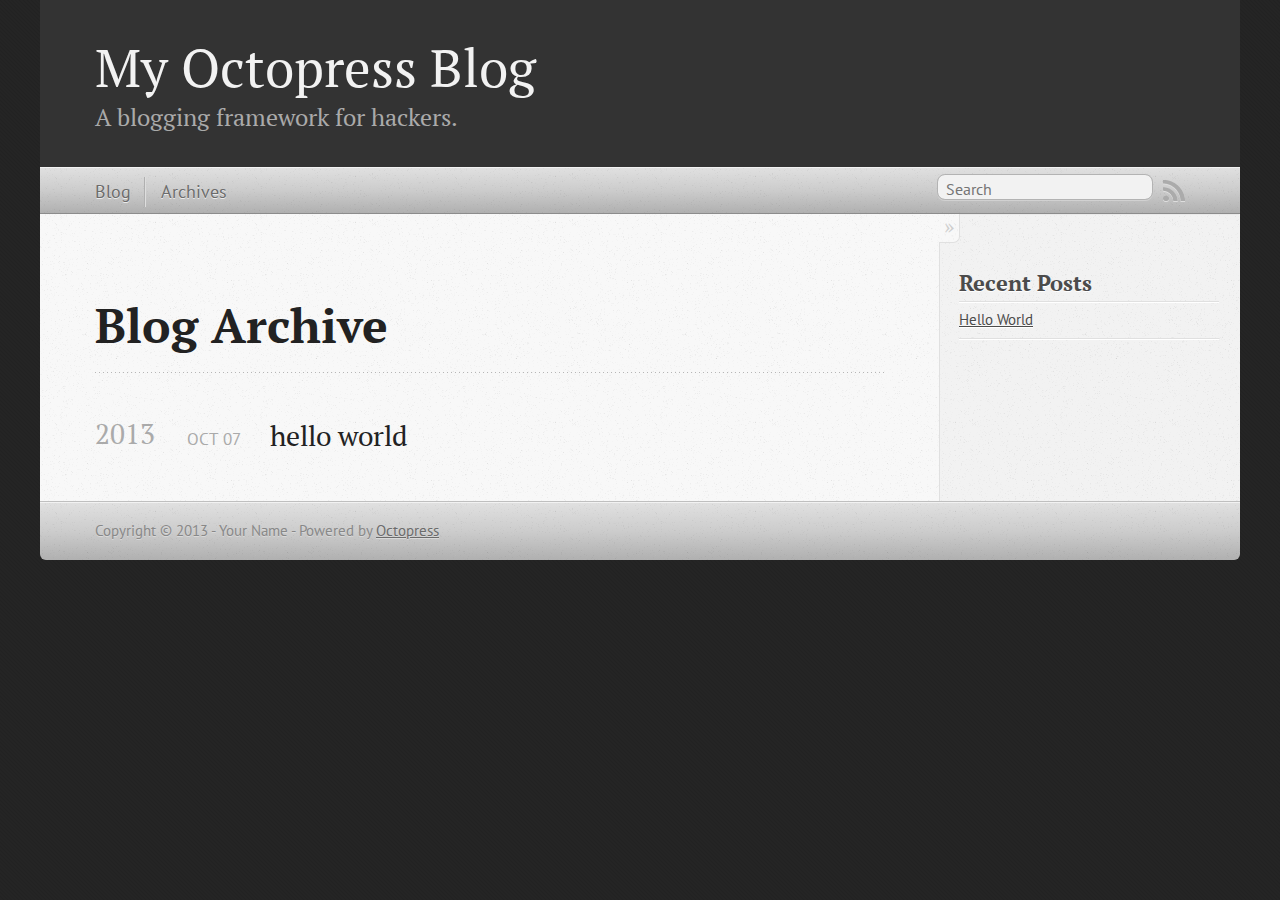
<file: blog/archives/index.html>
<!DOCTYPE html>
<!--[if IEMobile 7 ]><html class="no-js iem7"><![endif]-->
<!--[if lt IE 9]><html class="no-js lte-ie8"><![endif]-->
<!--[if (gt IE 8)|(gt IEMobile 7)|!(IEMobile)|!(IE)]><!--><html class="no-js" lang="en"><!--<![endif]-->
<head>
  <meta charset="utf-8">
  <title>Blog Archive - My Octopress Blog</title>
  <meta name="author" content="Your Name">

  
  <meta name="description" content=" Blog Archive 2013 hello world
Oct 07 2013 Recent Posts Hello World ">
  

  <!-- http://t.co/dKP3o1e -->
  <meta name="HandheldFriendly" content="True">
  <meta name="MobileOptimized" content="320">
  <meta name="viewport" content="width=device-width, initial-scale=1">

  
  <link rel="canonical" href="http://ruthienachmany.github.io/blog/archives">
  <link href="/favicon.png" rel="icon">
  <link href="/stylesheets/screen.css" media="screen, projection" rel="stylesheet" type="text/css">
  <link href="/atom.xml" rel="alternate" title="My Octopress Blog" type="application/atom+xml">
  <script src="/javascripts/modernizr-2.0.js"></script>
  <script src="//ajax.googleapis.com/ajax/libs/jquery/1.9.1/jquery.min.js"></script>
  <script>!window.jQuery && document.write(unescape('%3Cscript src="./javascripts/lib/jquery.min.js"%3E%3C/script%3E'))</script>
  <script src="/javascripts/octopress.js" type="text/javascript"></script>
  <!--Fonts from Google"s Web font directory at http://google.com/webfonts -->
<link href="http://fonts.googleapis.com/css?family=PT+Serif:regular,italic,bold,bolditalic" rel="stylesheet" type="text/css">
<link href="http://fonts.googleapis.com/css?family=PT+Sans:regular,italic,bold,bolditalic" rel="stylesheet" type="text/css">

  

</head>

<body   >
  <header role="banner"><hgroup>
  <h1><a href="/">My Octopress Blog</a></h1>
  
    <h2>A blogging framework for hackers.</h2>
  
</hgroup>

</header>
  <nav role="navigation"><ul class="subscription" data-subscription="rss">
  <li><a href="/atom.xml" rel="subscribe-rss" title="subscribe via RSS">RSS</a></li>
  
</ul>
  
<form action="http://google.com/search" method="get">
  <fieldset role="search">
    <input type="hidden" name="q" value="site:ruthienachmany.github.io" />
    <input class="search" type="text" name="q" results="0" placeholder="Search"/>
  </fieldset>
</form>
  
<ul class="main-navigation">
  <li><a href="/">Blog</a></li>
  <li><a href="/blog/archives">Archives</a></li>
</ul>

</nav>
  <div id="main">
    <div id="content">
      <div>
<article role="article">
  
  <header>
    <h1 class="entry-title">Blog Archive</h1>
    
  </header>
  
  <div id="blog-archives">



  
  <h2>2013</h2>

<article>
  
<h1><a href="/blog/2013/10/07/hello-world/">hello world</a></h1>
<time datetime="2013-10-07T17:25:00-04:00" pubdate><span class='month'>Oct</span> <span class='day'>07</span> <span class='year'>2013</span></time>


</article>

</div>

  
</article>

</div>

<aside class="sidebar">
  
    <section>
  <h1>Recent Posts</h1>
  <ul id="recent_posts">
    
      <li class="post">
        <a href="/blog/2013/10/07/hello-world/">Hello World</a>
      </li>
    
  </ul>
</section>





  
</aside>


    </div>
  </div>
  <footer role="contentinfo"><p>
  Copyright &copy; 2013 - Your Name -
  <span class="credit">Powered by <a href="http://octopress.org">Octopress</a></span>
</p>

</footer>
  







  <script type="text/javascript">
    (function(){
      var twitterWidgets = document.createElement('script');
      twitterWidgets.type = 'text/javascript';
      twitterWidgets.async = true;
      twitterWidgets.src = '//platform.twitter.com/widgets.js';
      document.getElementsByTagName('head')[0].appendChild(twitterWidgets);
    })();
  </script>





</body>
</html>
</file>
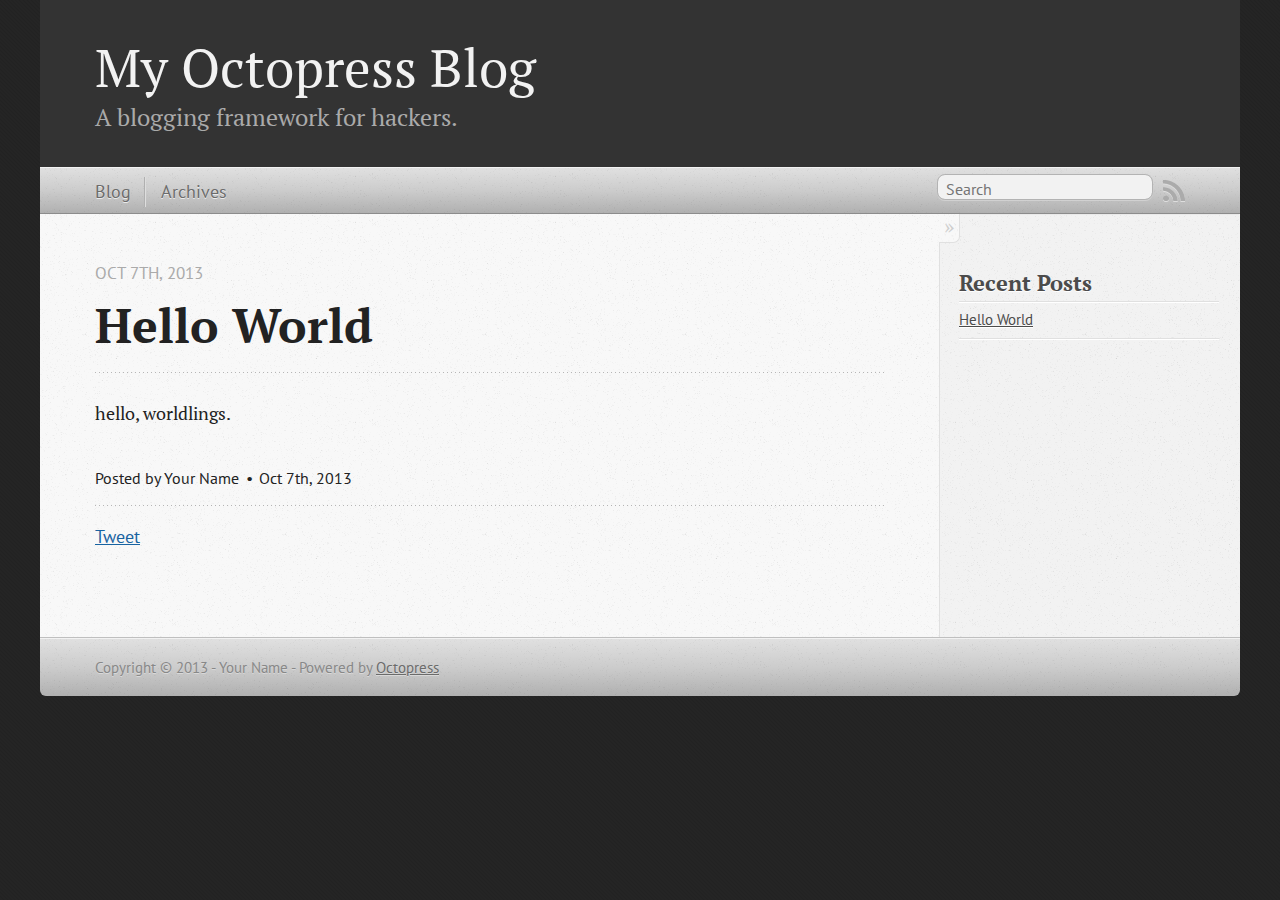
<file: blog/2013/10/07/hello-world/index.html>
<!DOCTYPE html>
<!--[if IEMobile 7 ]><html class="no-js iem7"><![endif]-->
<!--[if lt IE 9]><html class="no-js lte-ie8"><![endif]-->
<!--[if (gt IE 8)|(gt IEMobile 7)|!(IEMobile)|!(IE)]><!--><html class="no-js" lang="en"><!--<![endif]-->
<head>
  <meta charset="utf-8">
  <title>hello world - My Octopress Blog</title>
  <meta name="author" content="Your Name">

  
  <meta name="description" content="hello, worldlings.
">
  

  <!-- http://t.co/dKP3o1e -->
  <meta name="HandheldFriendly" content="True">
  <meta name="MobileOptimized" content="320">
  <meta name="viewport" content="width=device-width, initial-scale=1">

  
  <link rel="canonical" href="http://ruthienachmany.github.io/blog/2013/10/07/hello-world">
  <link href="/favicon.png" rel="icon">
  <link href="/stylesheets/screen.css" media="screen, projection" rel="stylesheet" type="text/css">
  <link href="/atom.xml" rel="alternate" title="My Octopress Blog" type="application/atom+xml">
  <script src="/javascripts/modernizr-2.0.js"></script>
  <script src="//ajax.googleapis.com/ajax/libs/jquery/1.9.1/jquery.min.js"></script>
  <script>!window.jQuery && document.write(unescape('%3Cscript src="./javascripts/lib/jquery.min.js"%3E%3C/script%3E'))</script>
  <script src="/javascripts/octopress.js" type="text/javascript"></script>
  <!--Fonts from Google"s Web font directory at http://google.com/webfonts -->
<link href="http://fonts.googleapis.com/css?family=PT+Serif:regular,italic,bold,bolditalic" rel="stylesheet" type="text/css">
<link href="http://fonts.googleapis.com/css?family=PT+Sans:regular,italic,bold,bolditalic" rel="stylesheet" type="text/css">

  

</head>

<body   >
  <header role="banner"><hgroup>
  <h1><a href="/">My Octopress Blog</a></h1>
  
    <h2>A blogging framework for hackers.</h2>
  
</hgroup>

</header>
  <nav role="navigation"><ul class="subscription" data-subscription="rss">
  <li><a href="/atom.xml" rel="subscribe-rss" title="subscribe via RSS">RSS</a></li>
  
</ul>
  
<form action="http://google.com/search" method="get">
  <fieldset role="search">
    <input type="hidden" name="q" value="site:ruthienachmany.github.io" />
    <input class="search" type="text" name="q" results="0" placeholder="Search"/>
  </fieldset>
</form>
  
<ul class="main-navigation">
  <li><a href="/">Blog</a></li>
  <li><a href="/blog/archives">Archives</a></li>
</ul>

</nav>
  <div id="main">
    <div id="content">
      <div>
<article class="hentry" role="article">
  
  <header>
    
      <h1 class="entry-title">Hello World</h1>
    
    
      <p class="meta">
        








  


<time datetime="2013-10-07T17:25:00-04:00" pubdate data-updated="true">Oct 7<span>th</span>, 2013</time>
        
      </p>
    
  </header>


<div class="entry-content"><p>hello, worldlings.</p>
</div>


  <footer>
    <p class="meta">
      
  

<span class="byline author vcard">Posted by <span class="fn">Your Name</span></span>

      








  


<time datetime="2013-10-07T17:25:00-04:00" pubdate data-updated="true">Oct 7<span>th</span>, 2013</time>
      


    </p>
    
      <div class="sharing">
  
  <a href="//twitter.com/share" class="twitter-share-button" data-url="http://ruthienachmany.github.io/blog/2013/10/07/hello-world/" data-via="" data-counturl="http://ruthienachmany.github.io/blog/2013/10/07/hello-world/" >Tweet</a>
  
  
  
</div>

    
    <p class="meta">
      
      
    </p>
  </footer>
</article>

</div>

<aside class="sidebar">
  
    <section>
  <h1>Recent Posts</h1>
  <ul id="recent_posts">
    
      <li class="post">
        <a href="/blog/2013/10/07/hello-world/">Hello World</a>
      </li>
    
  </ul>
</section>





  
</aside>


    </div>
  </div>
  <footer role="contentinfo"><p>
  Copyright &copy; 2013 - Your Name -
  <span class="credit">Powered by <a href="http://octopress.org">Octopress</a></span>
</p>

</footer>
  







  <script type="text/javascript">
    (function(){
      var twitterWidgets = document.createElement('script');
      twitterWidgets.type = 'text/javascript';
      twitterWidgets.async = true;
      twitterWidgets.src = '//platform.twitter.com/widgets.js';
      document.getElementsByTagName('head')[0].appendChild(twitterWidgets);
    })();
  </script>





</body>
</html>
</file>
<file: stylesheets/screen.css>
html,body,div,span,applet,object,iframe,h1,h2,h3,h4,h5,h6,p,blockquote,pre,a,abbr,acronym,address,big,cite,code,del,dfn,em,img,ins,kbd,q,s,samp,small,strike,strong,sub,sup,tt,var,b,u,i,center,dl,dt,dd,ol,ul,li,fieldset,form,label,legend,table,caption,tbody,tfoot,thead,tr,th,td,article,aside,canvas,details,embed,figure,figcaption,footer,header,hgroup,menu,nav,output,ruby,section,summary,time,mark,audio,video{margin:0;padding:0;border:0;font:inherit;font-size:100%;vertical-align:baseline}html{line-height:1}ol,ul{list-style:none}table{border-collapse:collapse;border-spacing:0}caption,th,td{text-align:left;font-weight:normal;vertical-align:middle}q,blockquote{quotes:none}q:before,q:after,blockquote:before,blockquote:after{content:"";content:none}a img{border:none}article,aside,details,figcaption,figure,footer,header,hgroup,menu,nav,section,summary{display:block}a{color:#1863a1}a:visited{color:#751590}a:focus{color:#0181eb}a:hover{color:#0181eb}a:active{color:#01579f}aside.sidebar a{color:#1863a1}aside.sidebar a:focus{color:#0181eb}aside.sidebar a:hover{color:#0181eb}aside.sidebar a:active{color:#01579f}a{-webkit-transition:color 0.3s;-moz-transition:color 0.3s;-o-transition:color 0.3s;transition:color 0.3s}html{background:#252525 url('/images/line-tile.png?1381180762') top left}body>div{background:#f2f2f2 url('/images/noise.png?1381180762') top left;border-bottom:1px solid #bfbfbf}body>div>div{background:#f8f8f8 url('/images/noise.png?1381180762') top left;border-right:1px solid #e0e0e0}.heading,body>header h1,h1,h2,h3,h4,h5,h6{font-family:"PT Serif","Georgia","Helvetica Neue",Arial,sans-serif}.sans,body>header h2,article header p.meta,article>footer,#content .blog-index footer,html .gist .gist-file .gist-meta,#blog-archives a.category,#blog-archives time,aside.sidebar section,body>footer{font-family:"PT Sans","Helvetica Neue",Arial,sans-serif}.serif,body,#content .blog-index a[rel=full-article]{font-family:"PT Serif",Georgia,Times,"Times New Roman",serif}.mono,pre,code,tt,p code,li code{font-family:Menlo,Monaco,"Andale Mono","lucida console","Courier New",monospace}body>header h1{font-size:2.2em;font-family:"PT Serif","Georgia","Helvetica Neue",Arial,sans-serif;font-weight:normal;line-height:1.2em;margin-bottom:0.6667em}body>header h2{font-family:"PT Serif","Georgia","Helvetica Neue",Arial,sans-serif}body{line-height:1.5em;color:#222}h1{font-size:2.2em;line-height:1.2em}@media only screen and (min-width: 992px){body{font-size:1.15em}h1{font-size:2.6em;line-height:1.2em}}h1,h2,h3,h4,h5,h6{text-rendering:optimizelegibility;margin-bottom:1em;font-weight:bold}h2,section h1{font-size:1.5em}h3,section h2,section section h1{font-size:1.3em}h4,section h3,section section h2,section section section h1{font-size:1em}h5,section h4,section section h3{font-size:.9em}h6,section h5,section section h4,section section section h3{font-size:.8em}p,article blockquote,ul,ol{margin-bottom:1.5em}ul{list-style-type:disc}ul ul{list-style-type:circle;margin-bottom:0px}ul ul ul{list-style-type:square;margin-bottom:0px}ol{list-style-type:decimal}ol ol{list-style-type:lower-alpha;margin-bottom:0px}ol ol ol{list-style-type:lower-roman;margin-bottom:0px}ul,ul ul,ul ol,ol,ol ul,ol ol{margin-left:1.3em}ul ul,ul ol,ol ul,ol ol{margin-bottom:0em}strong{font-weight:bold}em{font-style:italic}sup,sub{font-size:0.75em;position:relative;display:inline-block;padding:0 .2em;line-height:.8em}sup{top:-.5em}sub{bottom:-.5em}a[rev='footnote']{font-size:.75em;padding:0 .3em;line-height:1}q{font-style:italic}q:before{content:"\201C"}q:after{content:"\201D"}em,dfn{font-style:italic}strong,dfn{font-weight:bold}del,s{text-decoration:line-through}abbr,acronym{border-bottom:1px dotted;cursor:help}hr{margin-bottom:0.2em}small{font-size:.8em}big{font-size:1.2em}article blockquote{font-style:italic;position:relative;font-size:1.2em;line-height:1.5em;padding-left:1em;border-left:4px solid rgba(170,170,170,0.5)}article blockquote cite{font-style:italic}article blockquote cite a{color:#aaa !important;word-wrap:break-word}article blockquote cite:before{content:'\2014';padding-right:.3em;padding-left:.3em;color:#aaa}@media only screen and (min-width: 992px){article blockquote{padding-left:1.5em;border-left-width:4px}}.pullquote-right:before,.pullquote-left:before{padding:0;border:none;content:attr(data-pullquote);float:right;width:45%;margin:.5em 0 1em 1.5em;position:relative;top:7px;font-size:1.4em;line-height:1.45em}.pullquote-left:before{float:left;margin:.5em 1.5em 1em 0}.force-wrap,article a,aside.sidebar a{white-space:-moz-pre-wrap;white-space:-pre-wrap;white-space:-o-pre-wrap;white-space:pre-wrap;word-wrap:break-word}.group,body>header,body>nav,body>footer,body #content>article,body #content>div>article,body #content>div>section,body div.pagination,aside.sidebar,#main,#content,.sidebar{*zoom:1}.group:after,body>header:after,body>nav:after,body>footer:after,body #content>article:after,body #content>div>section:after,body div.pagination:after,#main:after,#content:after,.sidebar:after{content:"";display:table;clear:both}body{-webkit-text-size-adjust:none;max-width:1200px;position:relative;margin:0 auto}body>header,body>nav,body>footer,body #content>article,body #content>div>article,body #content>div>section{padding-left:18px;padding-right:18px}@media only screen and (min-width: 480px){body>header,body>nav,body>footer,body #content>article,body #content>div>article,body #content>div>section{padding-left:25px;padding-right:25px}}@media only screen and (min-width: 768px){body>header,body>nav,body>footer,body #content>article,body #content>div>article,body #content>div>section{padding-left:35px;padding-right:35px}}@media only screen and (min-width: 992px){body>header,body>nav,body>footer,body #content>article,body #content>div>article,body #content>div>section{padding-left:55px;padding-right:55px}}body div.pagination{margin-left:18px;margin-right:18px}@media only screen and (min-width: 480px){body div.pagination{margin-left:25px;margin-right:25px}}@media only screen and (min-width: 768px){body div.pagination{margin-left:35px;margin-right:35px}}@media only screen and (min-width: 992px){body div.pagination{margin-left:55px;margin-right:55px}}body>header{font-size:1em;padding-top:1.5em;padding-bottom:1.5em}#content{overflow:hidden}#content>div,#content>article{width:100%}aside.sidebar{float:none;padding:0 18px 1px;background-color:#f7f7f7;border-top:1px solid #e0e0e0}.flex-content,article img,article video,article .flash-video,aside.sidebar img{max-width:100%;height:auto}.basic-alignment.left,article img.left,article video.left,article .left.flash-video,aside.sidebar img.left{float:left;margin-right:1.5em}.basic-alignment.right,article img.right,article video.right,article .right.flash-video,aside.sidebar img.right{float:right;margin-left:1.5em}.basic-alignment.center,article img.center,article video.center,article .center.flash-video,aside.sidebar img.center{display:block;margin:0 auto 1.5em}.basic-alignment.left,article img.left,article video.left,article .left.flash-video,aside.sidebar img.left,.basic-alignment.right,article img.right,article video.right,article .right.flash-video,aside.sidebar img.right{margin-bottom:.8em}.toggle-sidebar,.no-sidebar .toggle-sidebar{display:none}@media only screen and (min-width: 750px){body.sidebar-footer aside.sidebar{float:none;width:auto;clear:left;margin:0;padding:0 35px 1px;background-color:#f7f7f7;border-top:1px solid #eaeaea}body.sidebar-footer aside.sidebar section.odd,body.sidebar-footer aside.sidebar section.even{float:left;width:48%}body.sidebar-footer aside.sidebar section.odd{margin-left:0}body.sidebar-footer aside.sidebar section.even{margin-left:4%}body.sidebar-footer aside.sidebar.thirds section{width:30%;margin-left:5%}body.sidebar-footer aside.sidebar.thirds section.first{margin-left:0;clear:both}}body.sidebar-footer #content{margin-right:0px}body.sidebar-footer .toggle-sidebar{display:none}@media only screen and (min-width: 550px){body>header{font-size:1em}}@media only screen and (min-width: 750px){aside.sidebar{float:none;width:auto;clear:left;margin:0;padding:0 35px 1px;background-color:#f7f7f7;border-top:1px solid #eaeaea}aside.sidebar section.odd,aside.sidebar section.even{float:left;width:48%}aside.sidebar section.odd{margin-left:0}aside.sidebar section.even{margin-left:4%}aside.sidebar.thirds section{width:30%;margin-left:5%}aside.sidebar.thirds section.first{margin-left:0;clear:both}}@media only screen and (min-width: 768px){body{-webkit-text-size-adjust:auto}body>header{font-size:1.2em}#main{padding:0;margin:0 auto}#content{overflow:visible;margin-right:240px;position:relative}.no-sidebar #content{margin-right:0;border-right:0}.collapse-sidebar #content{margin-right:20px}#content>div,#content>article{padding-top:17.5px;padding-bottom:17.5px;float:left}aside.sidebar{width:210px;padding:0 15px 15px;background:none;clear:none;float:left;margin:0 -100% 0 0}aside.sidebar section{width:auto;margin-left:0}aside.sidebar section.odd,aside.sidebar section.even{float:none;width:auto;margin-left:0}.collapse-sidebar aside.sidebar{float:none;width:auto;clear:left;margin:0;padding:0 35px 1px;background-color:#f7f7f7;border-top:1px solid #eaeaea}.collapse-sidebar aside.sidebar section.odd,.collapse-sidebar aside.sidebar section.even{float:left;width:48%}.collapse-sidebar aside.sidebar section.odd{margin-left:0}.collapse-sidebar aside.sidebar section.even{margin-left:4%}.collapse-sidebar aside.sidebar.thirds section{width:30%;margin-left:5%}.collapse-sidebar aside.sidebar.thirds section.first{margin-left:0;clear:both}}@media only screen and (min-width: 992px){body>header{font-size:1.3em}#content{margin-right:300px}#content>div,#content>article{padding-top:27.5px;padding-bottom:27.5px}aside.sidebar{width:260px;padding:1.2em 20px 20px}.collapse-sidebar aside.sidebar{padding-left:55px;padding-right:55px}}@media only screen and (min-width: 768px){ul,ol{margin-left:0}}body>header{background:#333}body>header h1{display:inline-block;margin:0}body>header h1 a,body>header h1 a:visited,body>header h1 a:hover{color:#f2f2f2;text-decoration:none}body>header h2{margin:.2em 0 0;font-size:1em;color:#aaa;font-weight:normal}body>nav{position:relative;background-color:#ccc;background:url('/images/noise.png?1381180762'),-webkit-gradient(linear, 50% 0%, 50% 100%, color-stop(0%, #e0e0e0), color-stop(50%, #cccccc), color-stop(100%, #b0b0b0));background:url('/images/noise.png?1381180762'),-webkit-linear-gradient(#e0e0e0,#cccccc,#b0b0b0);background:url('/images/noise.png?1381180762'),-moz-linear-gradient(#e0e0e0,#cccccc,#b0b0b0);background:url('/images/noise.png?1381180762'),-o-linear-gradient(#e0e0e0,#cccccc,#b0b0b0);background:url('/images/noise.png?1381180762'),linear-gradient(#e0e0e0,#cccccc,#b0b0b0);border-top:1px solid #f2f2f2;border-bottom:1px solid #8c8c8c;padding-top:.35em;padding-bottom:.35em}body>nav form{-webkit-background-clip:padding;-moz-background-clip:padding;background-clip:padding-box;margin:0;padding:0}body>nav form .search{padding:.3em .5em 0;font-size:.85em;font-family:"PT Sans","Helvetica Neue",Arial,sans-serif;line-height:1.1em;width:95%;-webkit-border-radius:0.5em;-moz-border-radius:0.5em;-ms-border-radius:0.5em;-o-border-radius:0.5em;border-radius:0.5em;-webkit-background-clip:padding;-moz-background-clip:padding;background-clip:padding-box;-webkit-box-shadow:#d1d1d1 0 1px;-moz-box-shadow:#d1d1d1 0 1px;box-shadow:#d1d1d1 0 1px;background-color:#f2f2f2;border:1px solid #b3b3b3;color:#888}body>nav form .search:focus{color:#444;border-color:#80b1df;-webkit-box-shadow:#80b1df 0 0 4px,#80b1df 0 0 3px inset;-moz-box-shadow:#80b1df 0 0 4px,#80b1df 0 0 3px inset;box-shadow:#80b1df 0 0 4px,#80b1df 0 0 3px inset;background-color:#fff;outline:none}body>nav fieldset[role=search]{float:right;width:48%}body>nav fieldset.mobile-nav{float:left;width:48%}body>nav fieldset.mobile-nav select{width:100%;font-size:.8em;border:1px solid #888}body>nav ul{display:none}@media only screen and (min-width: 550px){body>nav{font-size:.9em}body>nav ul{margin:0;padding:0;border:0;overflow:hidden;*zoom:1;float:left;display:block;padding-top:.15em}body>nav ul li{list-style-image:none;list-style-type:none;margin-left:0;white-space:nowrap;display:inline;float:left;padding-left:0;padding-right:0}body>nav ul li:first-child,body>nav ul li.first{padding-left:0}body>nav ul li:last-child{padding-right:0}body>nav ul li.last{padding-right:0}body>nav ul.subscription{margin-left:.8em;float:right}body>nav ul.subscription li:last-child a{padding-right:0}body>nav ul li{margin:0}body>nav a{color:#6b6b6b;font-family:"PT Sans","Helvetica Neue",Arial,sans-serif;text-shadow:#ebebeb 0 1px;float:left;text-decoration:none;font-size:1.1em;padding:.1em 0;line-height:1.5em}body>nav a:visited{color:#6b6b6b}body>nav a:hover{color:#2b2b2b}body>nav li+li{border-left:1px solid #b0b0b0;margin-left:.8em}body>nav li+li a{padding-left:.8em;border-left:1px solid #dedede}body>nav form{float:right;text-align:left;padding-left:.8em;width:175px}body>nav form .search{width:93%;font-size:.95em;line-height:1.2em}body>nav ul[data-subscription$=email]+form{width:97px}body>nav ul[data-subscription$=email]+form .search{width:91%}body>nav fieldset.mobile-nav{display:none}body>nav fieldset[role=search]{width:99%}}@media only screen and (min-width: 992px){body>nav form{width:215px}body>nav ul[data-subscription$=email]+form{width:147px}}.no-placeholder body>nav .search{background:#f2f2f2 url('/images/search.png?1381180762') 0.3em 0.25em no-repeat;text-indent:1.3em}@media only screen and (min-width: 550px){.maskImage body>nav ul[data-subscription$=email]+form{width:123px}}@media only screen and (min-width: 992px){.maskImage body>nav ul[data-subscription$=email]+form{width:173px}}.maskImage ul.subscription{position:relative;top:.2em}.maskImage ul.subscription li,.maskImage ul.subscription a{border:0;padding:0}.maskImage a[rel=subscribe-rss]{position:relative;top:0px;text-indent:-999999em;background-color:#dedede;border:0;padding:0}.maskImage a[rel=subscribe-rss],.maskImage a[rel=subscribe-rss]:after{-webkit-mask-image:url('/images/rss.png?1381180762');-moz-mask-image:url('/images/rss.png?1381180762');-ms-mask-image:url('/images/rss.png?1381180762');-o-mask-image:url('/images/rss.png?1381180762');mask-image:url('/images/rss.png?1381180762');-webkit-mask-repeat:no-repeat;-moz-mask-repeat:no-repeat;-ms-mask-repeat:no-repeat;-o-mask-repeat:no-repeat;mask-repeat:no-repeat;width:22px;height:22px}.maskImage a[rel=subscribe-rss]:after{content:"";position:absolute;top:-1px;left:0;background-color:#ababab}.maskImage a[rel=subscribe-rss]:hover:after{background-color:#9e9e9e}.maskImage a[rel=subscribe-email]{position:relative;top:0px;text-indent:-999999em;background-color:#dedede;border:0;padding:0}.maskImage a[rel=subscribe-email],.maskImage a[rel=subscribe-email]:after{-webkit-mask-image:url('/images/email.png?1381180762');-moz-mask-image:url('/images/email.png?1381180762');-ms-mask-image:url('/images/email.png?1381180762');-o-mask-image:url('/images/email.png?1381180762');mask-image:url('/images/email.png?1381180762');-webkit-mask-repeat:no-repeat;-moz-mask-repeat:no-repeat;-ms-mask-repeat:no-repeat;-o-mask-repeat:no-repeat;mask-repeat:no-repeat;width:28px;height:22px}.maskImage a[rel=subscribe-email]:after{content:"";position:absolute;top:-1px;left:0;background-color:#ababab}.maskImage a[rel=subscribe-email]:hover:after{background-color:#9e9e9e}article{padding-top:1em}article header{position:relative;padding-top:2em;padding-bottom:1em;margin-bottom:1em;background:url('[data-uri]') bottom left repeat-x}article header h1{margin:0}article header h1 a{text-decoration:none}article header h1 a:hover{text-decoration:underline}article header p{font-size:.9em;color:#aaa;margin:0}article header p.meta{text-transform:uppercase;position:absolute;top:0}@media only screen and (min-width: 768px){article header{margin-bottom:1.5em;padding-bottom:1em;background:url('[data-uri]') bottom left repeat-x}}article h2{padding-top:0.8em;background:url('[data-uri]') top left repeat-x}.entry-content article h2:first-child,article header+h2{padding-top:0}article h2:first-child,article header+h2{background:none}article .feature{padding-top:.5em;margin-bottom:1em;padding-bottom:1em;background:url('[data-uri]') bottom left repeat-x;font-size:2.0em;font-style:italic;line-height:1.3em}article img,article video,article .flash-video{-webkit-border-radius:0.3em;-moz-border-radius:0.3em;-ms-border-radius:0.3em;-o-border-radius:0.3em;border-radius:0.3em;-webkit-box-shadow:rgba(0,0,0,0.15) 0 1px 4px;-moz-box-shadow:rgba(0,0,0,0.15) 0 1px 4px;box-shadow:rgba(0,0,0,0.15) 0 1px 4px;-webkit-box-sizing:border-box;-moz-box-sizing:border-box;box-sizing:border-box;border:#fff 0.5em solid}article video,article .flash-video{margin:0 auto 1.5em}article video{display:block;width:100%}article .flash-video>div{position:relative;display:block;padding-bottom:56.25%;padding-top:1px;height:0;overflow:hidden}article .flash-video>div iframe,article .flash-video>div object,article .flash-video>div embed{position:absolute;top:0;left:0;width:100%;height:100%}article>footer{padding-bottom:2.5em;margin-top:2em}article>footer p.meta{margin-bottom:.8em;font-size:.85em;clear:both;overflow:hidden}.blog-index article+article{background:url('[data-uri]') top left repeat-x}#content .blog-index{padding-top:0;padding-bottom:0}#content .blog-index article{padding-top:2em}#content .blog-index article header{background:none;padding-bottom:0}#content .blog-index article h1{font-size:2.2em}#content .blog-index article h1 a{color:inherit}#content .blog-index article h1 a:hover{color:#0181eb}#content .blog-index a[rel=full-article]{background:#ebebeb;display:inline-block;padding:.4em .8em;margin-right:.5em;text-decoration:none;color:#666;-webkit-transition:background-color 0.5s;-moz-transition:background-color 0.5s;-o-transition:background-color 0.5s;transition:background-color 0.5s}#content .blog-index a[rel=full-article]:hover{background:#0181eb;text-shadow:none;color:#f8f8f8}#content .blog-index footer{margin-top:1em}.separator,article>footer .byline+time:before,article>footer time+time:before,article>footer .comments:before,article>footer .byline ~ .categories:before{content:"\2022 ";padding:0 .4em 0 .2em;display:inline-block}#content div.pagination{text-align:center;font-size:.95em;position:relative;background:url('[data-uri]') top left repeat-x;padding-top:1.5em;padding-bottom:1.5em}#content div.pagination a{text-decoration:none;color:#aaa}#content div.pagination a.prev{position:absolute;left:0}#content div.pagination a.next{position:absolute;right:0}#content div.pagination a:hover{color:#0181eb}#content div.pagination a[href*=archive]:before,#content div.pagination a[href*=archive]:after{content:'\2014';padding:0 .3em}p.meta+.sharing{padding-top:1em;padding-left:0;background:url('[data-uri]') top left repeat-x}#fb-root{display:none}.highlight,html .gist .gist-file .gist-syntax .gist-highlight{border:1px solid #05232b !important}.highlight table td.code,html .gist .gist-file .gist-syntax .gist-highlight table td.code{width:100%}.highlight .line-numbers,html .gist .gist-file .gist-syntax .highlight .line_numbers{text-align:right;font-size:13px;line-height:1.45em;background:#073642 url('/images/noise.png?1381180762') top left !important;border-right:1px solid #00232c !important;-webkit-box-shadow:#083e4b -1px 0 inset;-moz-box-shadow:#083e4b -1px 0 inset;box-shadow:#083e4b -1px 0 inset;text-shadow:#021014 0 -1px;padding:.8em !important;-webkit-border-radius:0;-moz-border-radius:0;-ms-border-radius:0;-o-border-radius:0;border-radius:0}.highlight .line-numbers span,html .gist .gist-file .gist-syntax .highlight .line_numbers span{color:#586e75 !important}figure.code,.gist-file,pre{-webkit-box-shadow:rgba(0,0,0,0.06) 0 0 10px;-moz-box-shadow:rgba(0,0,0,0.06) 0 0 10px;box-shadow:rgba(0,0,0,0.06) 0 0 10px}figure.code .highlight pre,.gist-file .highlight pre,pre .highlight pre{-webkit-box-shadow:none;-moz-box-shadow:none;box-shadow:none}.gist .highlight *::-moz-selection,figure.code .highlight *::-moz-selection{background:#386774;color:inherit;text-shadow:#002b36 0 1px}.gist .highlight *::-webkit-selection,figure.code .highlight *::-webkit-selection{background:#386774;color:inherit;text-shadow:#002b36 0 1px}.gist .highlight *::selection,figure.code .highlight *::selection{background:#386774;color:inherit;text-shadow:#002b36 0 1px}html .gist .gist-file{margin-bottom:1.8em;position:relative;border:none;padding-top:26px !important}html .gist .gist-file .highlight{margin-bottom:0}html .gist .gist-file .gist-syntax{border-bottom:0 !important;background:none !important}html .gist .gist-file .gist-syntax .gist-highlight{background:#002b36 !important}html .gist .gist-file .gist-syntax .highlight pre{padding:0}html .gist .gist-file .gist-meta{padding:.6em 0.8em;border:1px solid #083e4b !important;color:#586e75;font-size:.7em !important;background:#073642 url('/images/noise.png?1381180762') top left;line-height:1.5em}html .gist .gist-file .gist-meta a{color:#75878b !important;text-decoration:none}html .gist .gist-file .gist-meta a:hover{text-decoration:underline}html .gist .gist-file .gist-meta a:hover{color:#93a1a1 !important}html .gist .gist-file .gist-meta a[href*='#file']{position:absolute;top:0;left:0;right:-10px;color:#474747 !important}html .gist .gist-file .gist-meta a[href*='#file']:hover{color:#1863a1 !important}html .gist .gist-file .gist-meta a[href*=raw]{top:.4em}pre{background:#002b36 url('/images/noise.png?1381180762') top left;-webkit-border-radius:0.4em;-moz-border-radius:0.4em;-ms-border-radius:0.4em;-o-border-radius:0.4em;border-radius:0.4em;border:1px solid #05232b;line-height:1.45em;font-size:13px;margin-bottom:2.1em;padding:.8em 1em;color:#93a1a1;overflow:auto}h3.filename+pre{-moz-border-radius-topleft:0px;-webkit-border-top-left-radius:0px;border-top-left-radius:0px;-moz-border-radius-topright:0px;-webkit-border-top-right-radius:0px;border-top-right-radius:0px}p code,li code{display:inline-block;white-space:no-wrap;background:#fff;font-size:.8em;line-height:1.5em;color:#555;border:1px solid #ddd;-webkit-border-radius:0.4em;-moz-border-radius:0.4em;-ms-border-radius:0.4em;-o-border-radius:0.4em;border-radius:0.4em;padding:0 .3em;margin:-1px 0}p pre code,li pre code{font-size:1em !important;background:none;border:none}.pre-code,html .gist .gist-file .gist-syntax .highlight pre,.highlight code{font-family:Menlo,Monaco,"Andale Mono","lucida console","Courier New",monospace !important;overflow:scroll;overflow-y:hidden;display:block;padding:.8em;overflow-x:auto;line-height:1.45em;background:#002b36 url('/images/noise.png?1381180762') top left !important;color:#93a1a1 !important}.pre-code span,html .gist .gist-file .gist-syntax .highlight pre span,.highlight code span{color:#93a1a1 !important}.pre-code span,html .gist .gist-file .gist-syntax .highlight pre span,.highlight code span{font-style:normal !important;font-weight:normal !important}.pre-code .c,html .gist .gist-file .gist-syntax .highlight pre .c,.highlight code .c{color:#586e75 !important;font-style:italic !important}.pre-code .cm,html .gist .gist-file .gist-syntax .highlight pre .cm,.highlight code .cm{color:#586e75 !important;font-style:italic !important}.pre-code .cp,html .gist .gist-file .gist-syntax .highlight pre .cp,.highlight code .cp{color:#586e75 !important;font-style:italic !important}.pre-code .c1,html .gist .gist-file .gist-syntax .highlight pre .c1,.highlight code .c1{color:#586e75 !important;font-style:italic !important}.pre-code .cs,html .gist .gist-file .gist-syntax .highlight pre .cs,.highlight code .cs{color:#586e75 !important;font-weight:bold !important;font-style:italic !important}.pre-code .err,html .gist .gist-file .gist-syntax .highlight pre .err,.highlight code .err{color:#dc322f !important;background:none !important}.pre-code .k,html .gist .gist-file .gist-syntax .highlight pre .k,.highlight code .k{color:#cb4b16 !important}.pre-code .o,html .gist .gist-file .gist-syntax .highlight pre .o,.highlight code .o{color:#93a1a1 !important;font-weight:bold !important}.pre-code .p,html .gist .gist-file .gist-syntax .highlight pre .p,.highlight code .p{color:#93a1a1 !important}.pre-code .ow,html .gist .gist-file .gist-syntax .highlight pre .ow,.highlight code .ow{color:#2aa198 !important;font-weight:bold !important}.pre-code .gd,html .gist .gist-file .gist-syntax .highlight pre .gd,.highlight code .gd{color:#93a1a1 !important;background-color:#372c34 !important;display:inline-block}.pre-code .gd .x,html .gist .gist-file .gist-syntax .highlight pre .gd .x,.highlight code .gd .x{color:#93a1a1 !important;background-color:#4d2d33 !important;display:inline-block}.pre-code .ge,html .gist .gist-file .gist-syntax .highlight pre .ge,.highlight code .ge{color:#93a1a1 !important;font-style:italic !important}.pre-code .gh,html .gist .gist-file .gist-syntax .highlight pre .gh,.highlight code .gh{color:#586e75 !important}.pre-code .gi,html .gist .gist-file .gist-syntax .highlight pre .gi,.highlight code .gi{color:#93a1a1 !important;background-color:#1a412b !important;display:inline-block}.pre-code .gi .x,html .gist .gist-file .gist-syntax .highlight pre .gi .x,.highlight code .gi .x{color:#93a1a1 !important;background-color:#355720 !important;display:inline-block}.pre-code .gs,html .gist .gist-file .gist-syntax .highlight pre .gs,.highlight code .gs{color:#93a1a1 !important;font-weight:bold !important}.pre-code .gu,html .gist .gist-file .gist-syntax .highlight pre .gu,.highlight code .gu{color:#6c71c4 !important}.pre-code .kc,html .gist .gist-file .gist-syntax .highlight pre .kc,.highlight code .kc{color:#859900 !important;font-weight:bold !important}.pre-code .kd,html .gist .gist-file .gist-syntax .highlight pre .kd,.highlight code .kd{color:#268bd2 !important}.pre-code .kp,html .gist .gist-file .gist-syntax .highlight pre .kp,.highlight code .kp{color:#cb4b16 !important;font-weight:bold !important}.pre-code .kr,html .gist .gist-file .gist-syntax .highlight pre .kr,.highlight code .kr{color:#d33682 !important;font-weight:bold !important}.pre-code .kt,html .gist .gist-file .gist-syntax .highlight pre .kt,.highlight code .kt{color:#2aa198 !important}.pre-code .n,html .gist .gist-file .gist-syntax .highlight pre .n,.highlight code .n{color:#268bd2 !important}.pre-code .na,html .gist .gist-file .gist-syntax .highlight pre .na,.highlight code .na{color:#268bd2 !important}.pre-code .nb,html .gist .gist-file .gist-syntax .highlight pre .nb,.highlight code .nb{color:#859900 !important}.pre-code .nc,html .gist .gist-file .gist-syntax .highlight pre .nc,.highlight code .nc{color:#d33682 !important}.pre-code .no,html .gist .gist-file .gist-syntax .highlight pre .no,.highlight code .no{color:#b58900 !important}.pre-code .nl,html .gist .gist-file .gist-syntax .highlight pre .nl,.highlight code .nl{color:#859900 !important}.pre-code .ne,html .gist .gist-file .gist-syntax .highlight pre .ne,.highlight code .ne{color:#268bd2 !important;font-weight:bold !important}.pre-code .nf,html .gist .gist-file .gist-syntax .highlight pre .nf,.highlight code .nf{color:#268bd2 !important;font-weight:bold !important}.pre-code .nn,html .gist .gist-file .gist-syntax .highlight pre .nn,.highlight code .nn{color:#b58900 !important}.pre-code .nt,html .gist .gist-file .gist-syntax .highlight pre .nt,.highlight code .nt{color:#268bd2 !important;font-weight:bold !important}.pre-code .nx,html .gist .gist-file .gist-syntax .highlight pre .nx,.highlight code .nx{color:#b58900 !important}.pre-code .vg,html .gist .gist-file .gist-syntax .highlight pre .vg,.highlight code .vg{color:#268bd2 !important}.pre-code .vi,html .gist .gist-file .gist-syntax .highlight pre .vi,.highlight code .vi{color:#268bd2 !important}.pre-code .nv,html .gist .gist-file .gist-syntax .highlight pre .nv,.highlight code .nv{color:#268bd2 !important}.pre-code .mf,html .gist .gist-file .gist-syntax .highlight pre .mf,.highlight code .mf{color:#2aa198 !important}.pre-code .m,html .gist .gist-file .gist-syntax .highlight pre .m,.highlight code .m{color:#2aa198 !important}.pre-code .mh,html .gist .gist-file .gist-syntax .highlight pre .mh,.highlight code .mh{color:#2aa198 !important}.pre-code .mi,html .gist .gist-file .gist-syntax .highlight pre .mi,.highlight code .mi{color:#2aa198 !important}.pre-code .s,html .gist .gist-file .gist-syntax .highlight pre .s,.highlight code .s{color:#2aa198 !important}.pre-code .sd,html .gist .gist-file .gist-syntax .highlight pre .sd,.highlight code .sd{color:#2aa198 !important}.pre-code .s2,html .gist .gist-file .gist-syntax .highlight pre .s2,.highlight code .s2{color:#2aa198 !important}.pre-code .se,html .gist .gist-file .gist-syntax .highlight pre .se,.highlight code .se{color:#dc322f !important}.pre-code .si,html .gist .gist-file .gist-syntax .highlight pre .si,.highlight code .si{color:#268bd2 !important}.pre-code .sr,html .gist .gist-file .gist-syntax .highlight pre .sr,.highlight code .sr{color:#2aa198 !important}.pre-code .s1,html .gist .gist-file .gist-syntax .highlight pre .s1,.highlight code .s1{color:#2aa198 !important}.pre-code div .gd,html .gist .gist-file .gist-syntax .highlight pre div .gd,.highlight code div .gd,.pre-code div .gd .x,html .gist .gist-file .gist-syntax .highlight pre div .gd .x,.highlight code div .gd .x,.pre-code div .gi,html .gist .gist-file .gist-syntax .highlight pre div .gi,.highlight code div .gi,.pre-code div .gi .x,html .gist .gist-file .gist-syntax .highlight pre div .gi .x,.highlight code div .gi .x{display:inline-block;width:100%}.highlight,.gist-highlight{margin-bottom:1.8em;background:#002b36;overflow-y:hidden;overflow-x:auto}.highlight pre,.gist-highlight pre{background:none;-webkit-border-radius:0px;-moz-border-radius:0px;-ms-border-radius:0px;-o-border-radius:0px;border-radius:0px;border:none;padding:0;margin-bottom:0}pre::-webkit-scrollbar,.highlight::-webkit-scrollbar,.gist-highlight::-webkit-scrollbar{height:.5em;background:rgba(255,255,255,0.15)}pre::-webkit-scrollbar-thumb:horizontal,.highlight::-webkit-scrollbar-thumb:horizontal,.gist-highlight::-webkit-scrollbar-thumb:horizontal{background:rgba(255,255,255,0.2);-webkit-border-radius:4px;border-radius:4px}.highlight code{background:#000}figure.code{background:none;padding:0;border:0;margin-bottom:1.5em}figure.code pre{margin-bottom:0}figure.code figcaption{position:relative}figure.code .highlight{margin-bottom:0}.code-title,html .gist .gist-file .gist-meta a[href*='#file'],h3.filename,figure.code figcaption{text-align:center;font-size:13px;line-height:2em;text-shadow:#cbcccc 0 1px 0;color:#474747;font-weight:normal;margin-bottom:0;-moz-border-radius-topleft:5px;-webkit-border-top-left-radius:5px;border-top-left-radius:5px;-moz-border-radius-topright:5px;-webkit-border-top-right-radius:5px;border-top-right-radius:5px;font-family:"Helvetica Neue", Arial, "Lucida Grande", "Lucida Sans Unicode", Lucida, sans-serif;background:#aaa url('/images/code_bg.png?1381180762') top repeat-x;border:1px solid #565656;border-top-color:#cbcbcb;border-left-color:#a5a5a5;border-right-color:#a5a5a5;border-bottom:0}.download-source,html .gist .gist-file .gist-meta a[href*=raw],figure.code figcaption a{position:absolute;right:.8em;text-decoration:none;color:#666 !important;z-index:1;font-size:13px;text-shadow:#cbcccc 0 1px 0;padding-left:3em}.download-source:hover,html .gist .gist-file .gist-meta a[href*=raw]:hover,figure.code figcaption a:hover{text-decoration:underline}#archive #content>div,#archive #content>div>article{padding-top:0}#blog-archives{color:#aaa}#blog-archives article{padding:1em 0 1em;position:relative;background:url('[data-uri]') bottom left repeat-x}#blog-archives article:last-child{background:none}#blog-archives article footer{padding:0;margin:0}#blog-archives h1{color:#222;margin-bottom:.3em}#blog-archives h2{display:none}#blog-archives h1{font-size:1.5em}#blog-archives h1 a{text-decoration:none;color:inherit;font-weight:normal;display:inline-block}#blog-archives h1 a:hover{text-decoration:underline}#blog-archives h1 a:hover{color:#0181eb}#blog-archives a.category,#blog-archives time{color:#aaa}#blog-archives .entry-content{display:none}#blog-archives time{font-size:.9em;line-height:1.2em}#blog-archives time .month,#blog-archives time .day{display:inline-block}#blog-archives time .month{text-transform:uppercase}#blog-archives p{margin-bottom:1em}#blog-archives a,#blog-archives .entry-content a{color:inherit}#blog-archives a:hover,#blog-archives .entry-content a:hover{color:#0181eb}#blog-archives a:hover{color:#0181eb}@media only screen and (min-width: 550px){#blog-archives article{margin-left:5em}#blog-archives h2{margin-bottom:.3em;font-weight:normal;display:inline-block;position:relative;top:-1px;float:left}#blog-archives h2:first-child{padding-top:.75em}#blog-archives time{position:absolute;text-align:right;left:0em;top:1.8em}#blog-archives .year{display:none}#blog-archives article{padding-left:4.5em;padding-bottom:.7em}#blog-archives a.category{line-height:1.1em}}#content>.category article{margin-left:0;padding-left:6.8em}#content>.category .year{display:inline}.side-shadow-border,aside.sidebar section h1,aside.sidebar li{-webkit-box-shadow:#fff 0 1px;-moz-box-shadow:#fff 0 1px;box-shadow:#fff 0 1px}aside.sidebar{overflow:hidden;color:#4b4b4b;text-shadow:#fff 0 1px}aside.sidebar section{font-size:.8em;line-height:1.4em;margin-bottom:1.5em}aside.sidebar section h1{margin:1.5em 0 0;padding-bottom:.2em;border-bottom:1px solid #e0e0e0}aside.sidebar section h1+p{padding-top:.4em}aside.sidebar img{-webkit-border-radius:0.3em;-moz-border-radius:0.3em;-ms-border-radius:0.3em;-o-border-radius:0.3em;border-radius:0.3em;-webkit-box-shadow:rgba(0,0,0,0.15) 0 1px 4px;-moz-box-shadow:rgba(0,0,0,0.15) 0 1px 4px;box-shadow:rgba(0,0,0,0.15) 0 1px 4px;-webkit-box-sizing:border-box;-moz-box-sizing:border-box;box-sizing:border-box;border:#fff 0.3em solid}aside.sidebar ul{margin-bottom:0.5em;margin-left:0}aside.sidebar li{list-style:none;padding:.5em 0;margin:0;border-bottom:1px solid #e0e0e0}aside.sidebar li p:last-child{margin-bottom:0}aside.sidebar a{color:inherit;-webkit-transition:color 0.5s;-moz-transition:color 0.5s;-o-transition:color 0.5s;transition:color 0.5s}aside.sidebar:hover a{color:#1863a1}aside.sidebar:hover a:hover{color:#0181eb}.aside-alt-link,#pinboard_linkroll .pin-tag{color:#7e7e7e}.aside-alt-link:hover,#pinboard_linkroll .pin-tag:hover{color:#0181eb}@media only screen and (min-width: 768px){.toggle-sidebar{outline:none;position:absolute;right:-10px;top:0;bottom:0;display:inline-block;text-decoration:none;color:#cecece;width:9px;cursor:pointer}.toggle-sidebar:hover{background:#e9e9e9;background:-webkit-gradient(linear, 0% 50%, 100% 50%, color-stop(0%, rgba(224,224,224,0.5)), color-stop(100%, rgba(224,224,224,0)));background:-webkit-linear-gradient(left, rgba(224,224,224,0.5),rgba(224,224,224,0));background:-moz-linear-gradient(left, rgba(224,224,224,0.5),rgba(224,224,224,0));background:-o-linear-gradient(left, rgba(224,224,224,0.5),rgba(224,224,224,0));background:linear-gradient(left, rgba(224,224,224,0.5),rgba(224,224,224,0))}.toggle-sidebar:after{position:absolute;right:-11px;top:0;width:20px;font-size:1.2em;line-height:1.1em;padding-bottom:.15em;-moz-border-radius-bottomright:0.3em;-webkit-border-bottom-right-radius:0.3em;border-bottom-right-radius:0.3em;text-align:center;background:#f8f8f8 url('/images/noise.png?1381180762') top left;border-bottom:1px solid #e0e0e0;border-right:1px solid #e0e0e0;content:"\00BB";text-indent:-1px}.collapse-sidebar .toggle-sidebar{text-indent:0px;right:-20px;width:19px}.collapse-sidebar .toggle-sidebar:hover{background:#e9e9e9}.collapse-sidebar .toggle-sidebar:after{border-left:1px solid #e0e0e0;text-shadow:#fff 0 1px;content:"\00AB";left:0px;right:0;text-align:center;text-indent:0;border:0;border-right-width:0;background:none}}.googleplus h1{-moz-box-shadow:none !important;-webkit-box-shadow:none !important;-o-box-shadow:none !important;box-shadow:none !important;border-bottom:0px none !important}.googleplus a{text-decoration:none;white-space:normal !important;line-height:32px}.googleplus a img{float:left;margin-right:0.5em;border:0 none}.googleplus-hidden{position:absolute;top:-1000em;left:-1000em}#pinboard_linkroll .pin-title,#pinboard_linkroll .pin-description{display:block;margin-bottom:.5em}#pinboard_linkroll .pin-tag{text-decoration:none}#pinboard_linkroll .pin-tag:hover{text-decoration:underline}#pinboard_linkroll .pin-tag:after{content:','}#pinboard_linkroll .pin-tag:last-child:after{content:''}.delicious-posts a.delicious-link{margin-bottom:.5em;display:block}.delicious-posts p{font-size:1em}body>footer{font-size:.8em;color:#888;text-shadow:#d9d9d9 0 1px;background-color:#ccc;background:url('/images/noise.png?1381180762'),-webkit-gradient(linear, 50% 0%, 50% 100%, color-stop(0%, #e0e0e0), color-stop(50%, #cccccc), color-stop(100%, #b0b0b0));background:url('/images/noise.png?1381180762'),-webkit-linear-gradient(#e0e0e0,#cccccc,#b0b0b0);background:url('/images/noise.png?1381180762'),-moz-linear-gradient(#e0e0e0,#cccccc,#b0b0b0);background:url('/images/noise.png?1381180762'),-o-linear-gradient(#e0e0e0,#cccccc,#b0b0b0);background:url('/images/noise.png?1381180762'),linear-gradient(#e0e0e0,#cccccc,#b0b0b0);border-top:1px solid #f2f2f2;position:relative;padding-top:1em;padding-bottom:1em;margin-bottom:3em;-moz-border-radius-bottomleft:0.4em;-webkit-border-bottom-left-radius:0.4em;border-bottom-left-radius:0.4em;-moz-border-radius-bottomright:0.4em;-webkit-border-bottom-right-radius:0.4em;border-bottom-right-radius:0.4em;z-index:1}body>footer a{color:#6b6b6b}body>footer a:visited{color:#6b6b6b}body>footer a:hover{color:#484848}body>footer p:last-child{margin-bottom:0}
</file>
